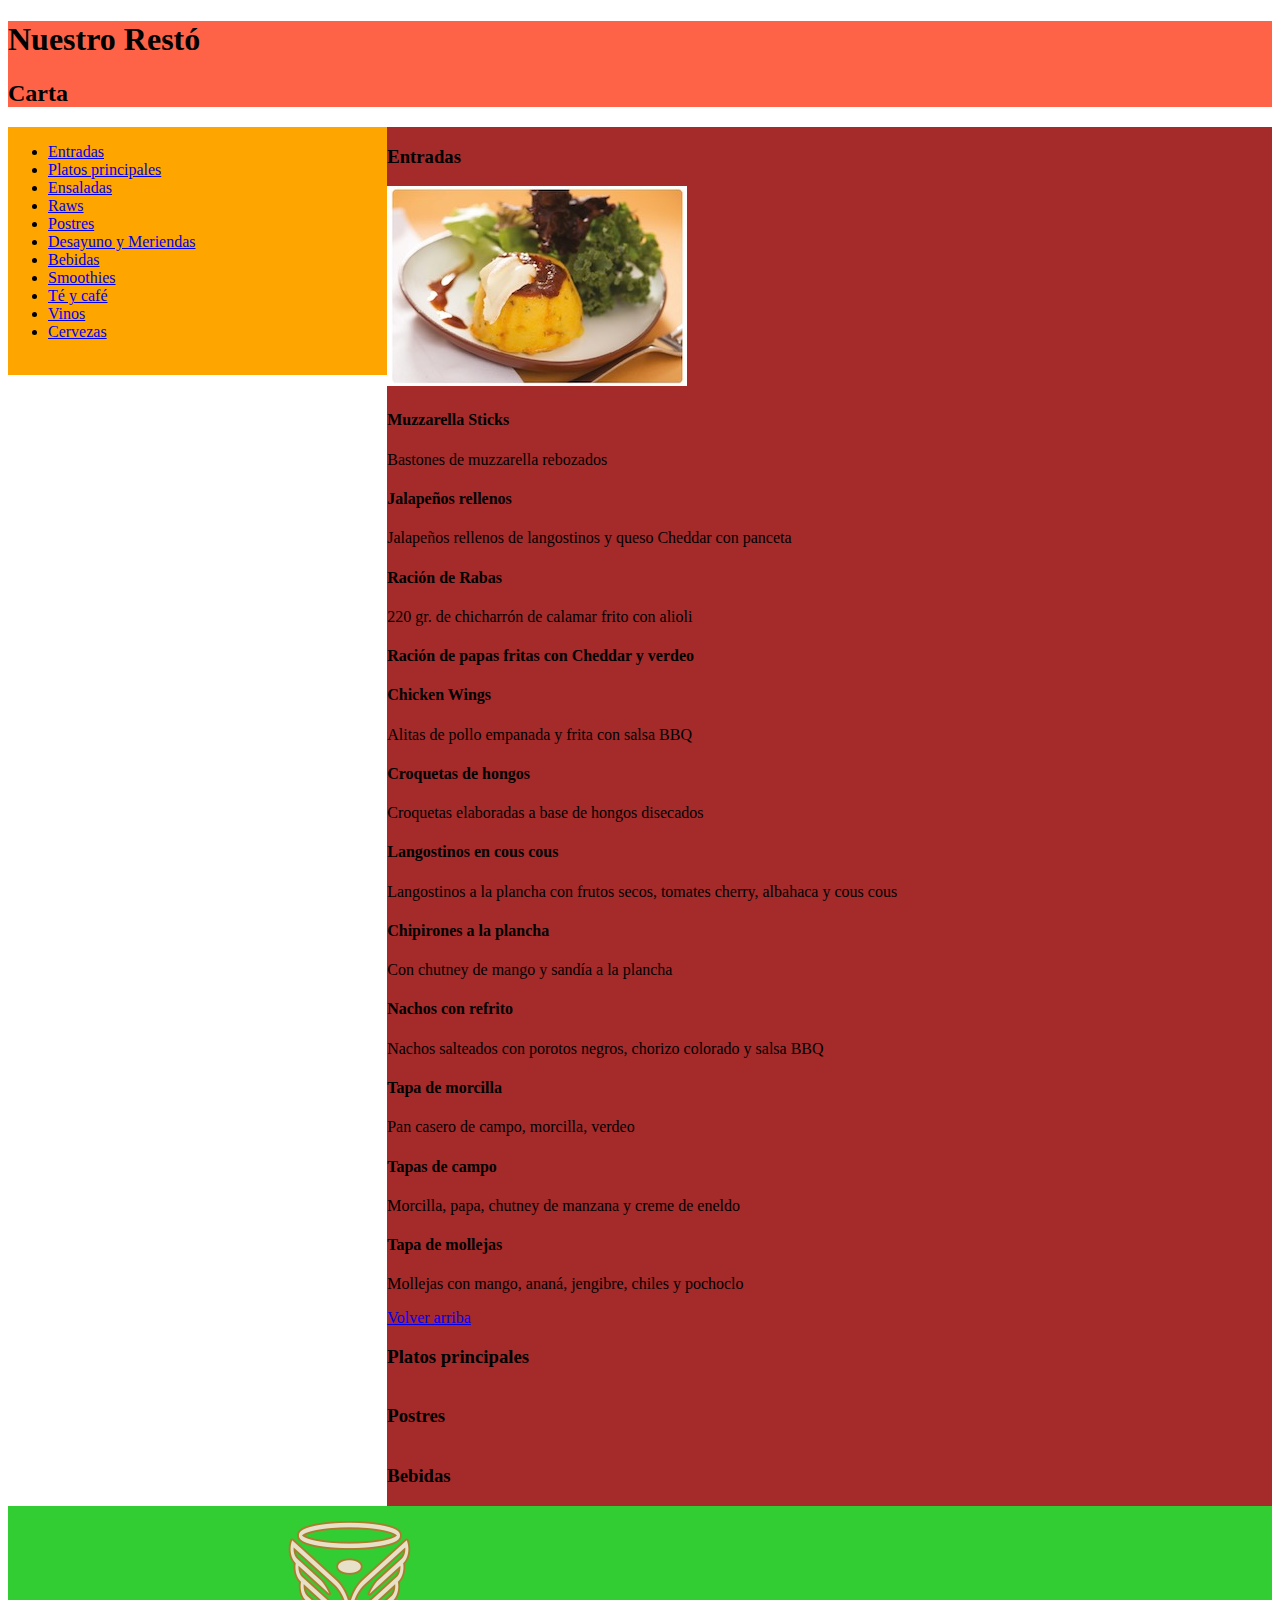
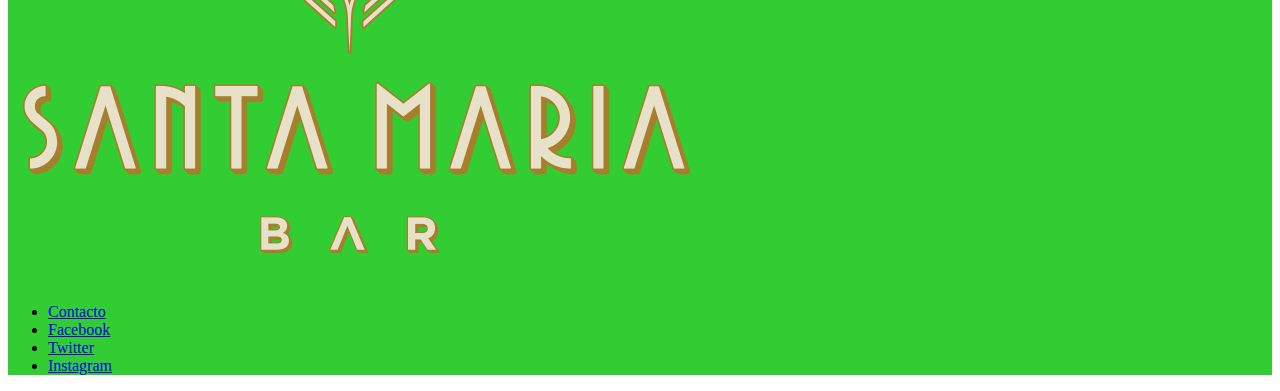
<file: ejercicio 1/html/index.html>
<!DOCTYPE html>
<html lang="en" dir="ltr">
  <head>
    <meta charset="utf-8">
    <title>MENU</title>
    <link rel="stylesheet" href="css/styles.css">
  </head>
  <body>
    <!-- IDEA: A -->
    <header>
      <h1>Nuestro Restó</h1>
      <h2>Carta</h2>
    </header>
    <!-- IDEA: B -->
    <main>
      <nav>
        <ul>
          <li><a href="#entradas">Entradas</a></li>
          <li><a href="#principales">Platos principales</a></li>
          <li><a href="#ensaladas">Ensaladas</a></li>
          <li><a href="#raws">Raws</a></li>
          <li><a href="#postres">Postres</a></li>
          <li><a href="#desayuno">Desayuno y Meriendas</a></li>
          <li><a href="#bebidas">Bebidas</a></li>
          <li><a href="#smoothies">Smoothies</a></li>
          <li><a href="#te">Té y café</a></li>
          <li><a href="#vinos">Vinos</a></li>
          <li><a href="#cervezas">Cervezas</a></li>
          <br>
        </ul>
      </nav>
      <!-- IDEA: C -->
      <section id="entradas">
        <h3>Entradas</h3>
        <img src="img/foto-entradas.jpg" alt="Foto de una entrada">
        <article class="">
          <h4>Muzzarella Sticks</h4>
          <p>Bastones de muzzarella rebozados</p>

        </article>
        <article class="">
          <h4>Jalapeños rellenos</h4>
          <p>Jalapeños rellenos de langostinos y queso Cheddar con panceta</p>

        </article>
        <article class="">
          <h4>Ración de Rabas</h4>
          <p>220 gr. de chicharrón de calamar frito con alioli</p>

        </article>
        <article class="">
          <h4>Ración de papas fritas con Cheddar y verdeo</h4>

        </article>
        <article class="">
          <h4>Chicken Wings</h4>
          <p>Alitas de pollo empanada y frita con salsa BBQ</p>

        </article>
        <article class="">
          <h4>Croquetas de hongos</h4>
          <p>Croquetas elaboradas a base de hongos disecados</p>

        </article>
        <article class="">
          <h4>Langostinos en cous cous</h4>
          <p>Langostinos a la plancha con frutos secos, tomates cherry, albahaca y cous cous</p>

        </article>
        <article class="">
          <h4>Chipirones a la plancha</h4>
          <p>Con chutney de mango y sandía a la plancha</p>

        </article>
        <article class="">
          <h4>Nachos con refrito</h4>
          <p>Nachos salteados con porotos negros, chorizo colorado y salsa BBQ</p>

        </article>
        <article class="">
          <h4>Tapa de morcilla</h4>
          <p>Pan casero de campo, morcilla, verdeo</p>

        </article>
        <article class="">
          <h4>Tapas de campo</h4>
          <p>Morcilla, papa, chutney de manzana y creme de eneldo</p>

        </article>
        <article class="">
          <h4>Tapa de mollejas</h4>
          <p>Mollejas con mango, ananá, jengibre, chiles y pochoclo</p>

        </article>
        <a href="#">Volver arriba</a>

      </section>
      <section id="principales">
        <h3>Platos principales</h3>
        <article class="">

        </article>
        <a href="#principales"></a>

      </section>
      <section id="postres">
        <h3>Postres</h3>

      </section>
      <section id="bebidas">
        <h3>Bebidas</h3>
      </section>
    </main>
    <!-- IDEA: D -->
    <footer>
      <img src="img/logo-web.png" alt="Logo del restaurante">
      <nav>
        <ul>
          <li><a href="#">Contacto</a></li>
          <li><a href="#">Facebook</a></li>
          <li><a href="#">Twitter</a></li>
          <li><a href="#">Instagram</a></li>
        </ul>
      </nav>

    </footer>
  </body>
</html>
</file>
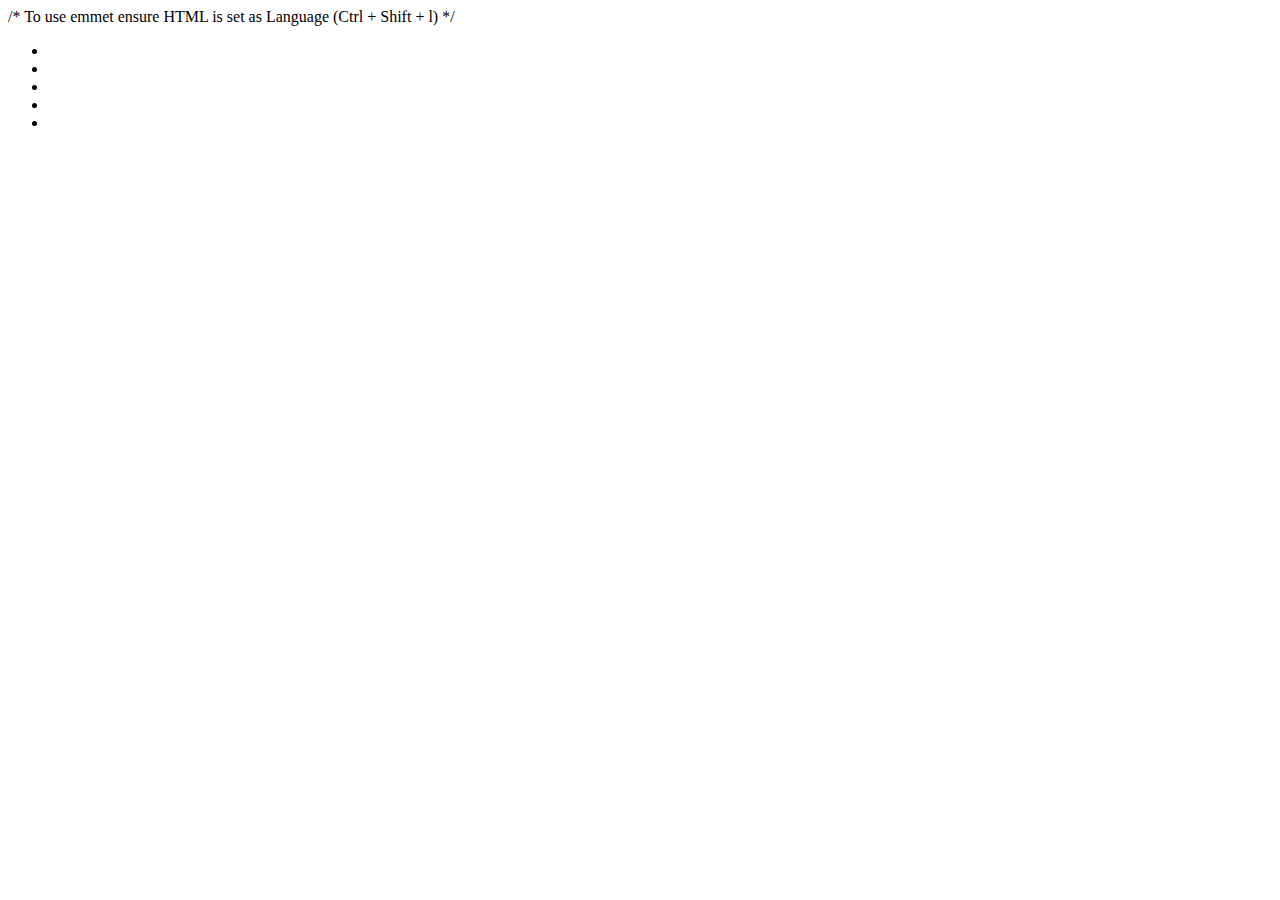
<file: ejercicio 1/html/test.html>
<!DOCTYPE html>
<html lang="en" dir="ltr">
  <head>
    <meta charset="utf-8">
    <title></title>
  </head>
  <body>

    /* To use emmet ensure HTML is set as Language (Ctrl + Shift + l) */
    <ul>
      <li></li>
      <li></li>
      <li></li>
      <li></li>
      <li></li>
    </ul>

  </body>
</html>
</file>
<file: ejercicio 1/html/css/styles.css>
* {
  box-sizing: border-box;
}

header {
  background-color: tomato;
}

main {
  overflow: hidden;
}

main nav {
  width: 30%;
  float: left;
  background-color: orange;
}

main section {
  width: 70%;
  float: right;
  background-color:  brown;
}

footer {
  background-color: limegreen;
}
</file>
